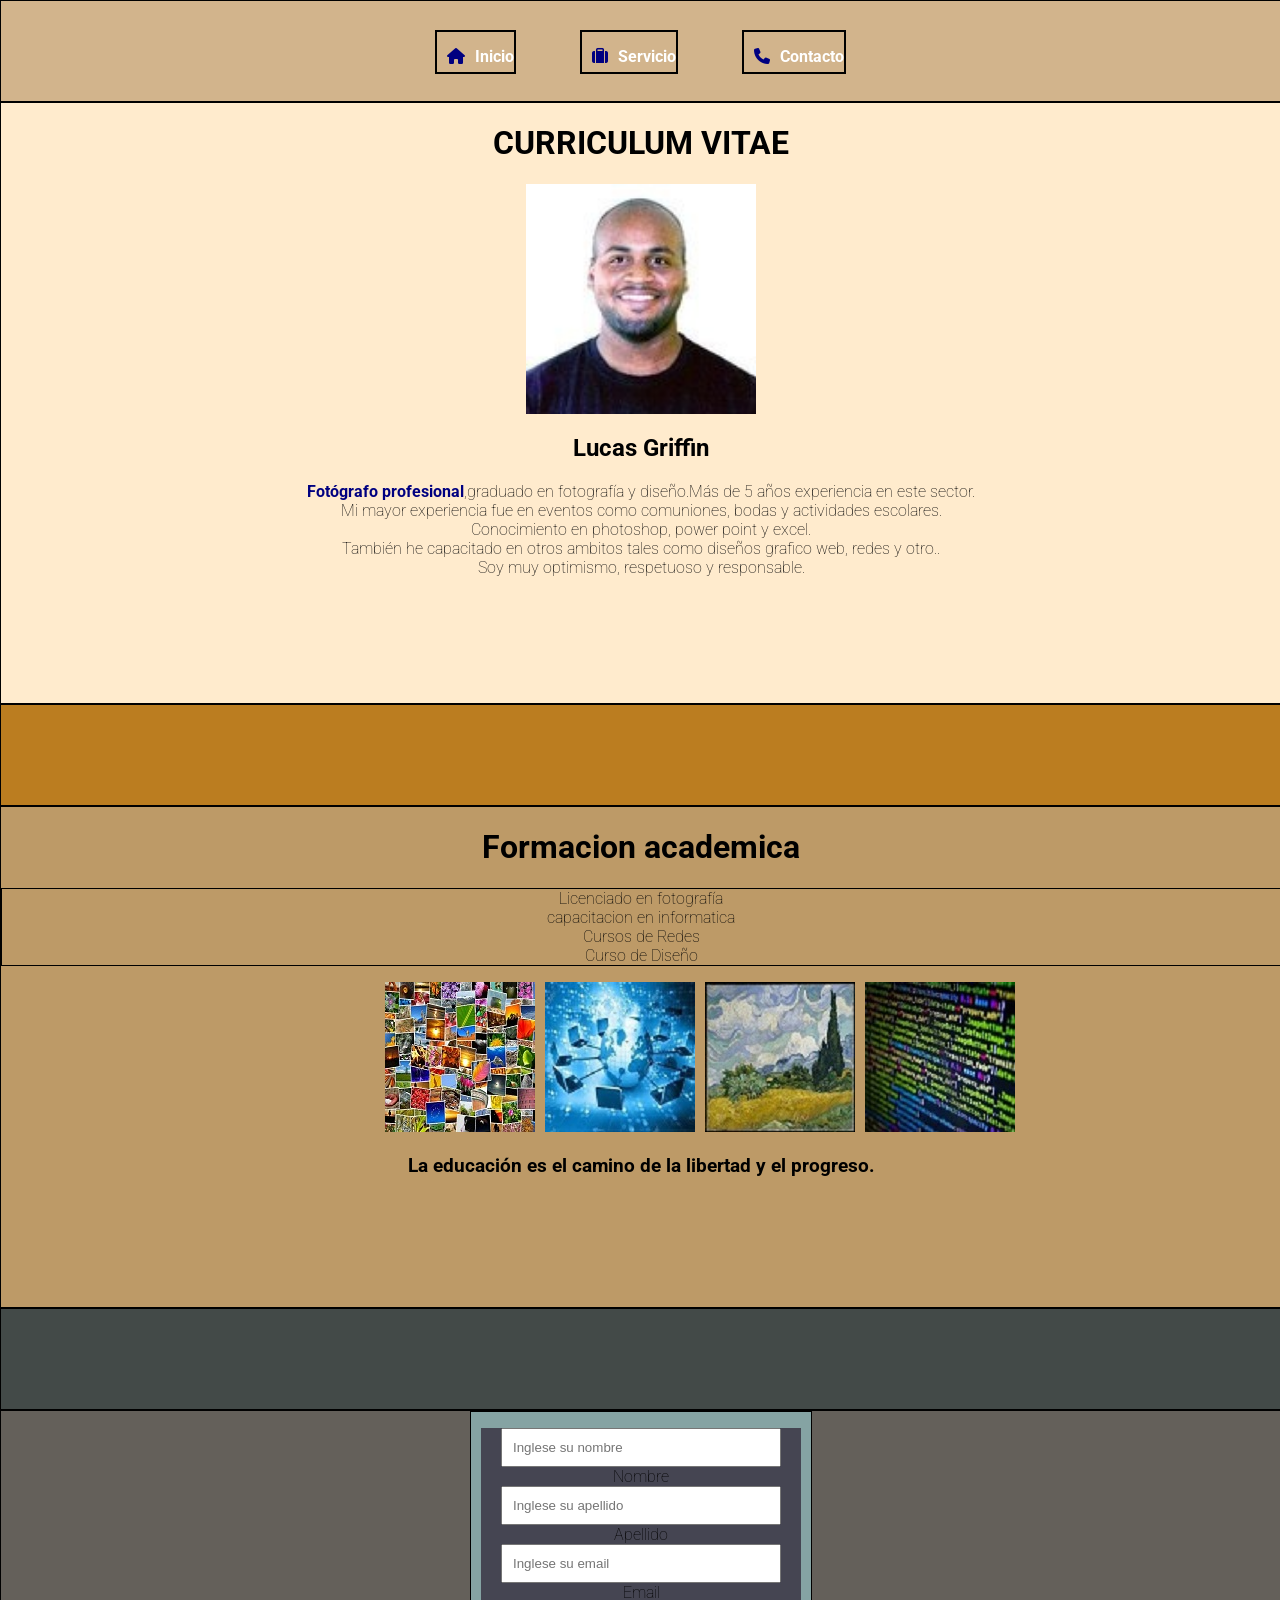
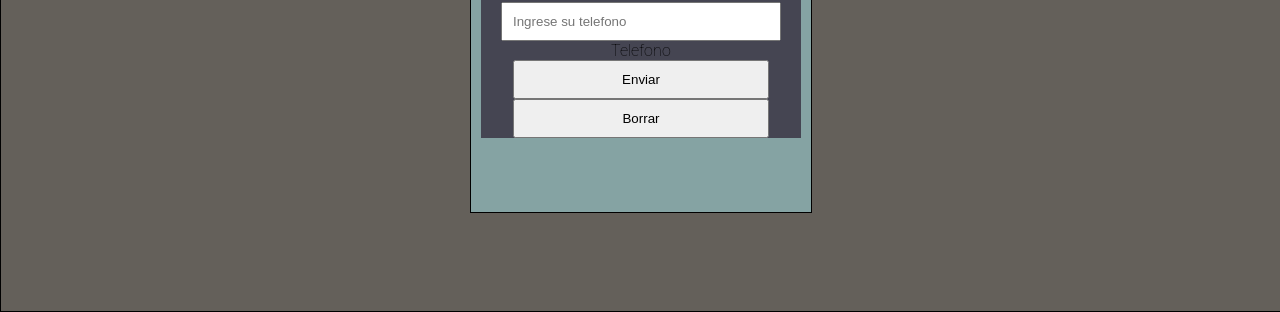
<file: index.html>
<!DOCTYPE html>
<html lang="es">
<head>
    <meta charset="UTF-8">
    <meta http-equiv="X-UA-Compatible" content="IE=edge">
    <meta name="viewport" content="width=device-width, initial-scale=1.0">
    <title>Pagina web</title>
    <link rel="stylesheet" href="estilos/estilos.css">
    <link rel="icon" href="imagenes/faviconFd.png" type="image/jpg" />
    
    <!--Enlaces de Google Fonts y font awesome-->
    <link rel="preconnect" href="https://fonts.googleapis.com">
<link rel="preconnect" href="https://fonts.gstatic.com" crossorigin>
<link href="https://fonts.googleapis.com/css2?family=Roboto:wght@400;700&display=swap" rel="stylesheet">
     
<link rel="stylesheet" href="https://cdnjs.cloudflare.com/ajax/libs/font-awesome/6.3.0/css/all.min.css" integrity="sha512-SzlrxWUlpfuzQ+pcUCosxcglQRNAq/DZjVsC0lE40xsADsfeQoEypE+enwcOiGjk/bSuGGKHEyjSoQ1zVisanQ==" crossorigin="anonymous" referrerpolicy="no-referrer" />
</head>
<body>
    <div class="caja1" id="inicio">
     <header class="header">
     <div class="menu">
        <ul>
            <li><a href="#inicio"><span><i class="fa-sharp fa-solid fa-house"></i></span>Inicio</a></li>
            <li><a href="#servicio"><span><i class="fa-sharp fa-solid fa-suitcase"></i></span>Servicio</a></li>
            <li><a href="#contacto"><span><i class="fa-sharp fa-solid fa-phone"></i></span>Contacto</a></li>
        </ul>
     </div>
     </header>

    </div>
    <div class="contenedor">
        <main class="main"><h1>CURRICULUM VITAE</h1>
            <img src="imagenes/Lucas GriffinFoto.jpg" alt="Foto de la persona en busca de trabajo" class="img1">
            <h2>Lucas Griffin</h2>
            <p><span>Fotógrafo profesional</span>,graduado en fotografía y diseño.Más de 5 años experiencia en este sector.<br>Mi mayor experiencia fue en eventos como comuniones, bodas y actividades escolares.<br> Conocimiento en photoshop, power point y excel.<br> También he capacitado en otros ambitos tales como diseños grafico web, redes y otro..<br>Soy muy optimismo, respetuoso y responsable. </p>
         </main> 
                <div class="interseccion" id="servicio"></div>
        <div class="caja2"><h1>Formacion academica</h1>
            <p class="informacion"> Licenciado en fotografía<br> capacitacion en informatica<br> Cursos de Redes<br>Curso de Diseño </p> 

            <div class="images">
                <div id="img1"> <img src="imagenes/fotoUno.jpg"  alt="imagenes de multiples fotos"></div>
                <div id="img2"> <img src="imagenes/fotoDos.jpg"  alt="foto de red internet"></div>
                <div id="img3"> <img src="imagenes/fotoTres.jpg" alt="imagenes de artes de colores"></div>
                <div id="img4"><img src="imagenes/fotoCuatro.jpg" alt="imagenes de codigos de programa"> </div>
            </div>
                         <h3>La educación es el camino de la libertad y el progreso. </h3>
           </div> 
           <div class="foohead" id="contacto"></div><!--El encabazado de la seccion formulario-->
             <div id='error'></div>
           <section class="section">
            <form id="formulario" action="" method="get">
               <p class="formular">
                <input type="text" name="nombre" id="nombre" placeholder="Inglese su nombre">
                <label>Nombre</label>
               <br>
                <input type="text" name="apellido" id="apellido" placeholder="Inglese su apellido">
               <label>Apellido</label>
                <br>
               <input type="text" name="email" id="email" placeholder="Inglese su email">
               <label>Email</label>
                <br>
                <input type="number" name="telefono" id="telefono" placeholder="Ingrese su telefono">
               <label>Telefono</label>
                <br>
               <input type="submit" value="Enviar">
               <input type="reset" value="Borrar"> 
               </p>
            </form> 
        </section>
    </div>
    <script src="javascript/javascript.js"></script>
</body>
</html>
</file>
<file: estilos/estilos.css>
body{
    box-sizing: border-box;
    padding: 0;
    margin: 0;
}

.menu{
    position: fixed;
    top: 0px;
    left: 0px;
    width: 100%;
}

.menu a{
    text-decoration: none;
    color: white;
    display: block;
    height: 40px;
    line-height: 50px;
}

.menu > ul{
    list-style-type: none;
    margin: 0;
    padding: 0;
}

.menu > ul > li > a {
    background-color: transparent;
    border: 2px solid black;
}

.menu > ul > li > a:hover {
    background: transparent;
    color: rgb(34, 15, 201);
}

h1, h3, h2{
    text-align: center;
   font-family: 'Roboto', sans-serif;
   font-weight: 700;
}

p {
   font-family: 'Roboto', sans-serif;
   font-weight: 100;
   text-align: center;
}
p > span{
   font-family: 'Roboto', sans-serif;
   font-weight: 700;
}

.header{
   background-color: tan;
}

.menu > ul > li{
     display: inline-block;
     padding: 15px;
     margin: 15px;
   
}

ul{
   text-align: center;
   
}

a{
   text-decoration: none;
   font-family: 'Roboto', sans-serif;
   font-weight: 700;
   border: 2px solid black;
   background-color: rgb(101, 101, 111);
}

.fa-house {
   margin: 10px;
}

.fa-suitcase{
   margin: 10px;
}

.fa-phone{
   margin: 10px;
}

span {
   color:navy;
}

.header{
   width: 100%;
   height: 100px;
   border: 1px solid black;
}

.img1{
   display: block;
   margin: 0 auto;
   height: auto;
   width: 18%;
}

.caja2{
   border: 1px solid black;
   background-color: rgb(189, 154, 103);
   width: 100%;
   height: 500px;
}

.informacion{
   border: 1px solid black;
   font-family: 'Roboto', sans-serif;
   font-weight: 100;
}

.images{
    display: flex;
    max-width: 40%;
    height: auto;
    margin: 0 auto;
    gap: 10px;
}

.formular{
   background-color: rgb(69, 69, 82);
   font-family: 'Roboto', sans-serif;
   font-weight: 100;

}

#formulario{
   display: block;
   padding-left: 10px;
   padding-right: 10px;
   margin-left: 20px;
   margin-right: 20px;
   width: 25%;
   height: 400px;
   border: 1px solid black;
   background-color: rgb(133, 163, 163);
}

input{
   padding: 10px;
   width: 80%;
   height: auto;
}

.section{
   display: flex;
   justify-content: center;
   background-color: rgb(67, 74, 72);
}

.main{
    border: 1px solid black;
    background-color: blanchedalmond;
    width: 100%;
    height: 600px;
}

.interseccion{
    border: 1px solid black;
    width: 100%;
    height: 100px;
    background-color:rgb(187, 125, 32) ;
}

#error{
   text-align: center;
   color: red;
   font-family: 'Roboto', sans-serif;
   font-weight: 100;
}

.foohead{
   border: 1px solid black;
   width: 100%;
   height: 100px;
   background-color: rgb(67, 74, 72);
}
.section{
    border: 1px solid black;
    background-color: rgb(100, 96, 90);
    width: 100%;
    height: 500px;
}
</file>
